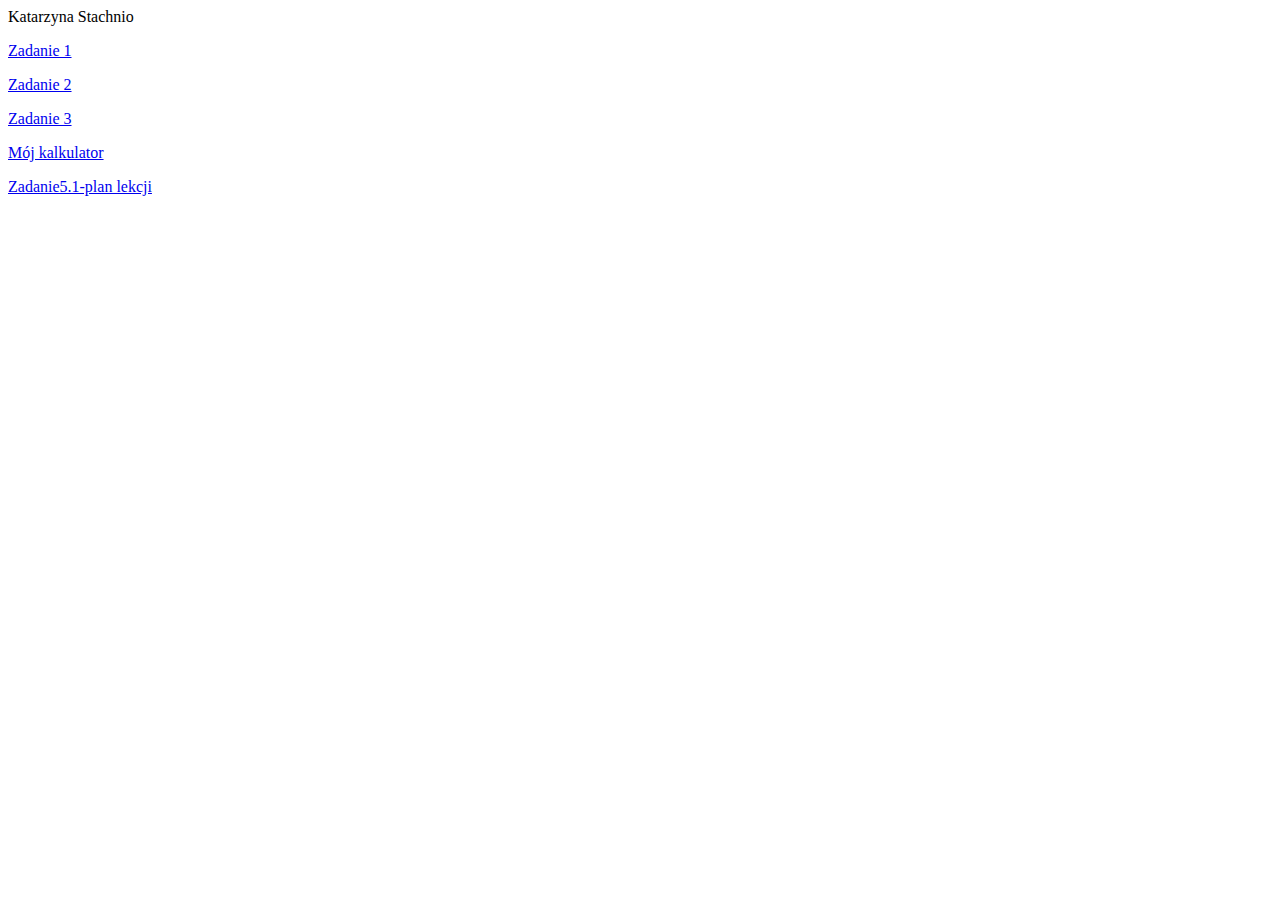
<file: index.html>
<html>
<head>
<meta charset="utf-8">
<title>Katarzyna Stachnio </title>
</head>
<body>
<p> Katarzyna Stachnio </p>
<p> <a href="./zadanie111.html"> Zadanie 1 </a> </p>
<p> <a href="./Zadanie2.html"> Zadanie 2 </a> </p>
<p> <a href="./zadanie3.html"> Zadanie 3 </a> </p>
<p> <a href="./kalkulator.html"> Mój kalkulator </a> </p>
<p> <a href="zadanie5/indexp.html"> Zadanie5.1-plan lekcji </a> </p>
</body>

</html>
</file>
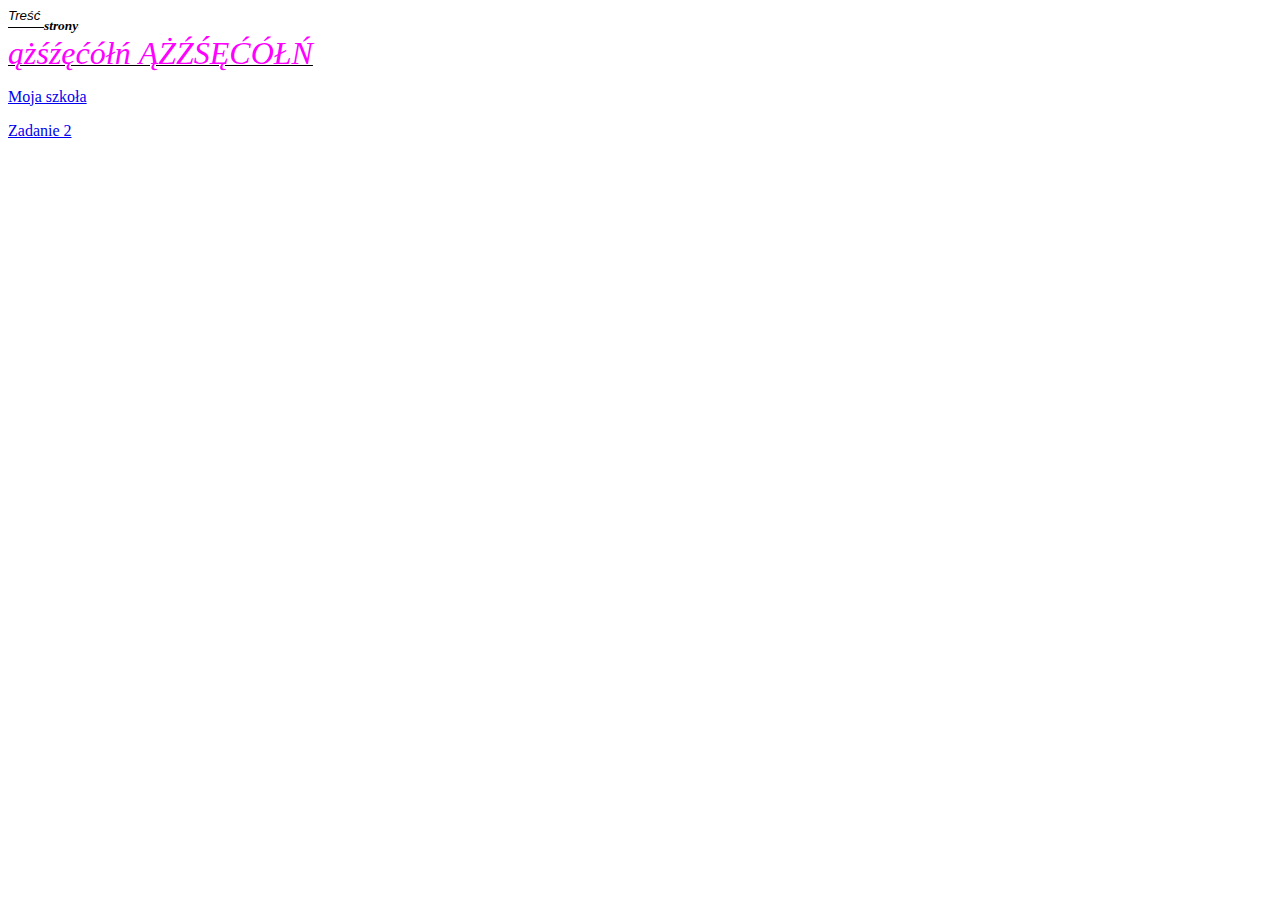
<file: indexx.html>
<html>
<head>
<meta charset="utf-8">
<title>Strona testowa klasy 3F</title>
</head>
<body>
<p> <i> <u><sup> <span style="font-family: Verdana, sans-serif">Treść </sup> <b> <sub> strony</b> </sub> <br><span style="color: fuchsia"> <span style="font-size: xx-large"> ążśźęćółń ĄŻŹŚĘĆÓŁŃ </p> </i> </u>
<p> <a href="https://www.prus.siedlce.pl/"> Moja szkoła </a> </p>
<p> <a href="./Zadanie2.html"> Zadanie 2 </a> </p>
</body>
</html>
</file>
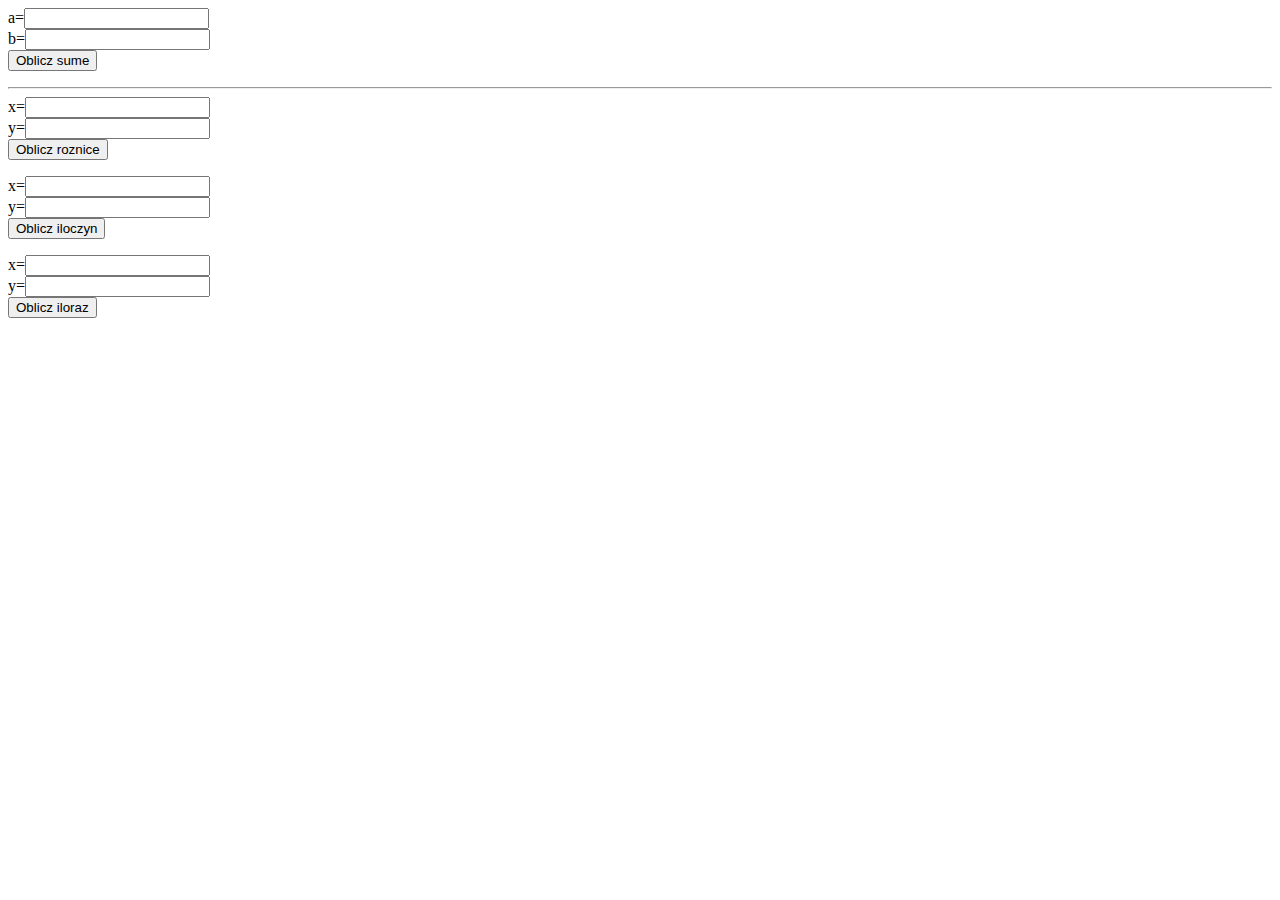
<file: kalkulator.html>
<html>
<head>
  <meta http-equiv="Content-type" content="text/html; charset=ISO-8859-2" />  
  <title>[ Tytul dokumentu ]</title>
</head>
<body>
<script language="JavaScript">

function dodawanie() {
/* Odwołanie do formularza i jego elementów przez nazwę*/
var skl1=parseFloat(document.Form.a.value);
var skl2=parseFloat(document.Form.b.value);
var wynik = skl1+skl2;
alert(wynik);
}
</script>

<form name="Form">
a=<input type="Text" name="a"><br>
b=<input type="Text" name="b"><br>
<input type="Button" value="Oblicz sume" onclick="dodawanie()">
</form>
<hr>

<script language="JavaScript">
function odejmowanie() {
/* Odwołanie do formularza i jego elementów przez indeks
Formularz o nazwie jakas_wymyslona_nazwa1 jest drugim formularzem w dokumencie więc ma indeks równy 1
Pole tekstowe o nazwie jakas_wymyslona_nazwa2 jest pierwszym elementem formularza więc ma indeks równy 0
*/
var skl1=parseFloat(document.forms[1].elements[0].value);
var skl2=parseFloat(document.forms[1].elements[1].value);
var wynik = skl1-skl2;
alert(wynik);
}
</script>

<form name="jakas_wymyslona_nazwa1">
x=<input type="Text" name="jakas_wymyslona_nazwa2"><br>
y=<input type="Text" name="jakas_wymyslona_nazwa3"><br>
<input type="Button" value="Oblicz roznice" onclick="odejmowanie()">
</form>

<script language="JavaScript">
function mnozenie() {
var skl1=parseFloat(document.forms[2].elements[0].value);
var skl2=parseFloat(document.forms[2].elements[1].value);
var wynik = skl1*skl2;
alert(wynik);
}
</script>

<form name="jakas_wymyslona_nazwa1">
x=<input type="Text" name="jakas_wymyslona_nazwa2"><br>
y=<input type="Text" name="jakas_wymyslona_nazwa3"><br>
<input type="Button" value="Oblicz iloczyn" onclick="mnozenie()">
</form>

<script language="JavaScript">
function dzielenie() {

if(document.forms[3].elements[1].value!=0) {
var skl1=parseFloat(document.forms[3].elements[0].value);
var skl2=parseFloat(document.forms[3].elements[1].value);
var wynik = skl1/skl2;
}
else {
wynik=0; }
alert(wynik);
}
</script>

<form name="jakas_wymyslona_nazwa1">
x=<input type="Text" name="jakas_wymyslona_nazwa2"><br>
y=<input type="Text" name="jakas_wymyslona_nazwa3"><br>
<input type="Button" value="Oblicz iloraz" onclick="dzielenie()">
</form>





</body>
</html>
</file>
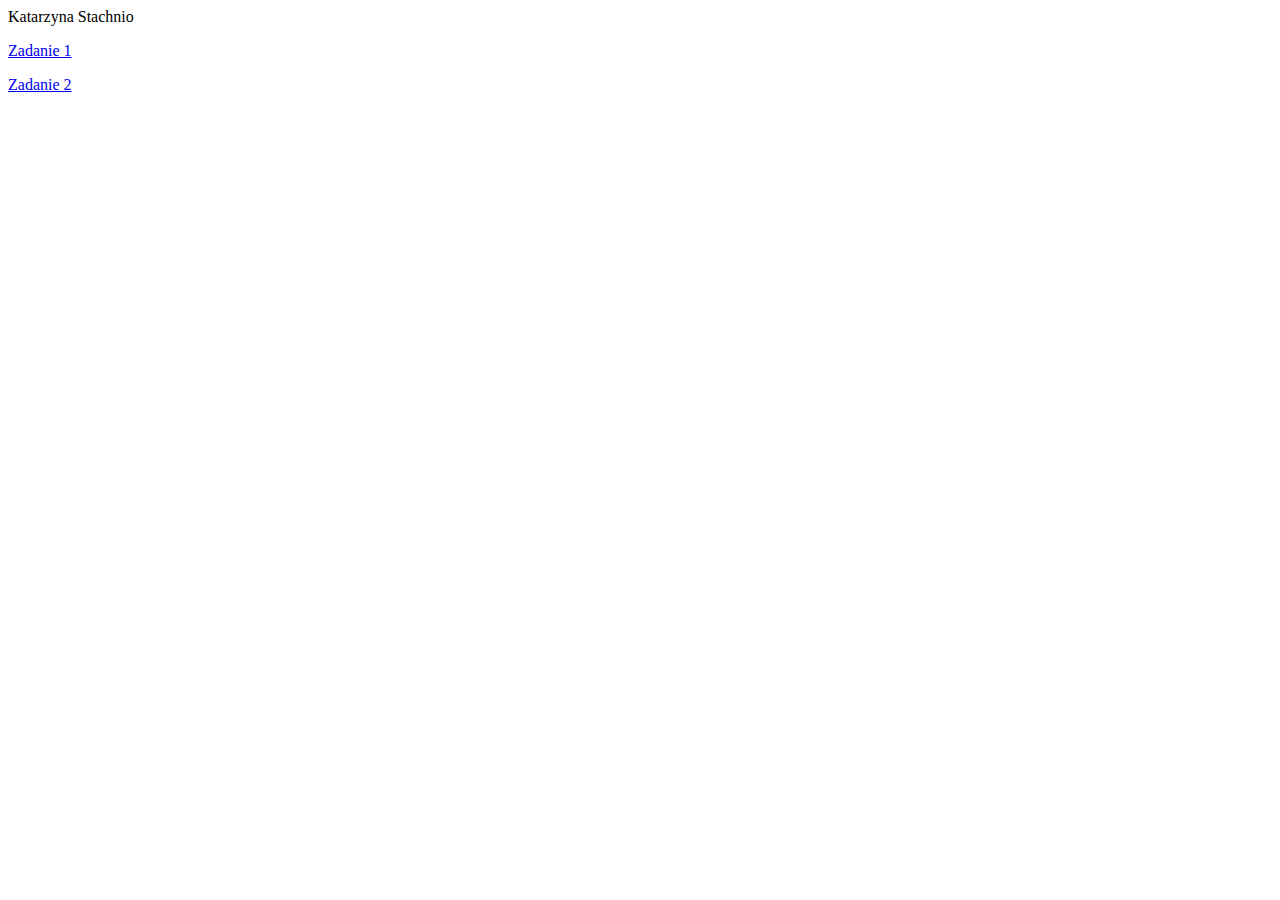
<file: zadanie.html>
<html>
<head>
<meta charset="utf-8">
<title>Katarzyna Stachnio </title>
</head>
<body>
<p> Katarzyna Stachnio </p>
<p> <a href="./zadanie111.html"> Zadanie 1 </a> </p>
<p> <a href="./Zadanie2.html"> Zadanie 2 </a> </p>
</body>
</html>
</file>
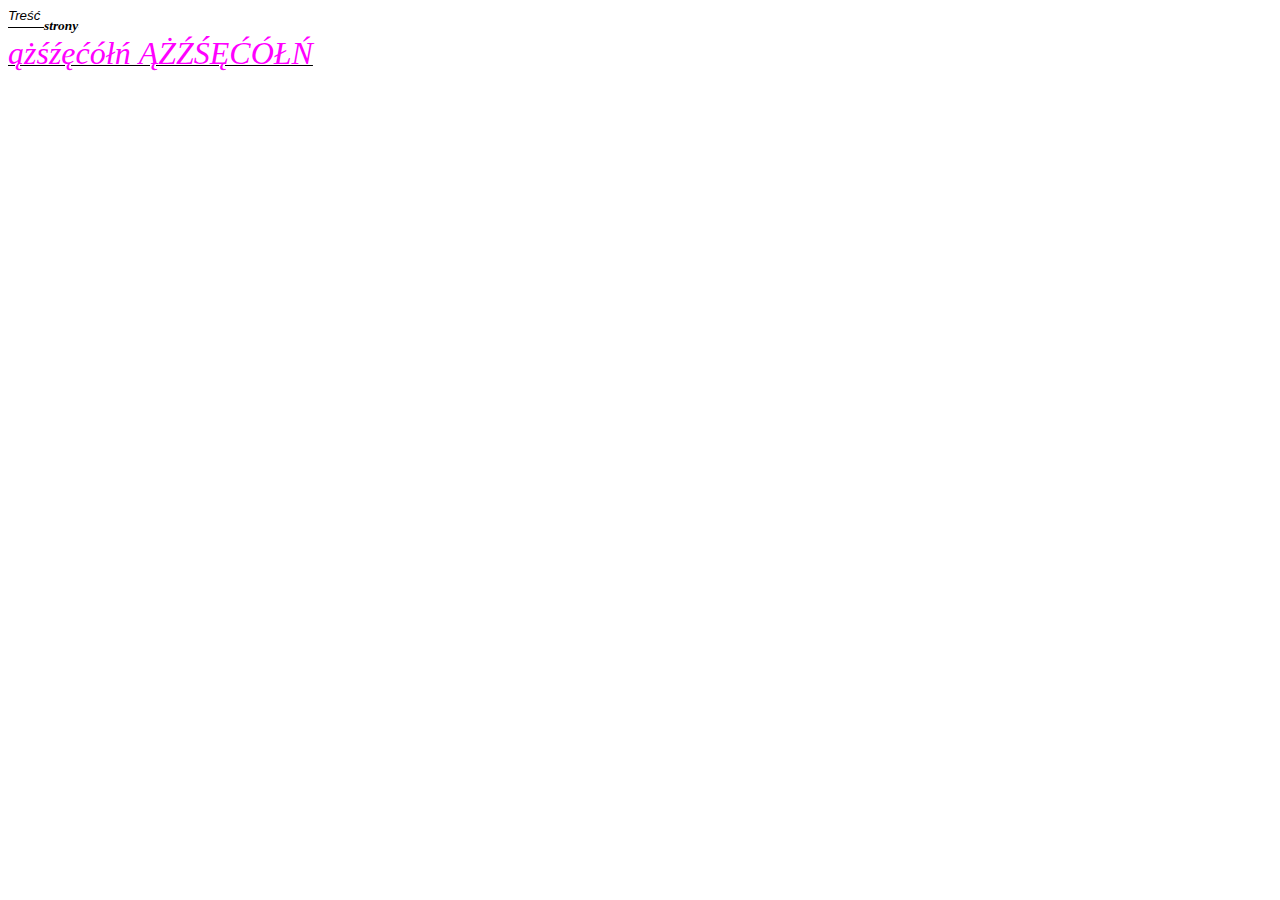
<file: zadanie111.html>
<html>
<head>
<meta charset="utf-8">
<title>Strona testowa klasy 3F</title>
</head>
<body>
<p> <i> <u><sup> <span style="font-family: Verdana, sans-serif">Treść </sup> <b> <sub> strony</b> </sub> <br><span style="color: fuchsia"> <span style="font-size: xx-large"> ążśźęćółń ĄŻŹŚĘĆÓŁŃ </p> </i> </u>
</body>
</html>
</file>
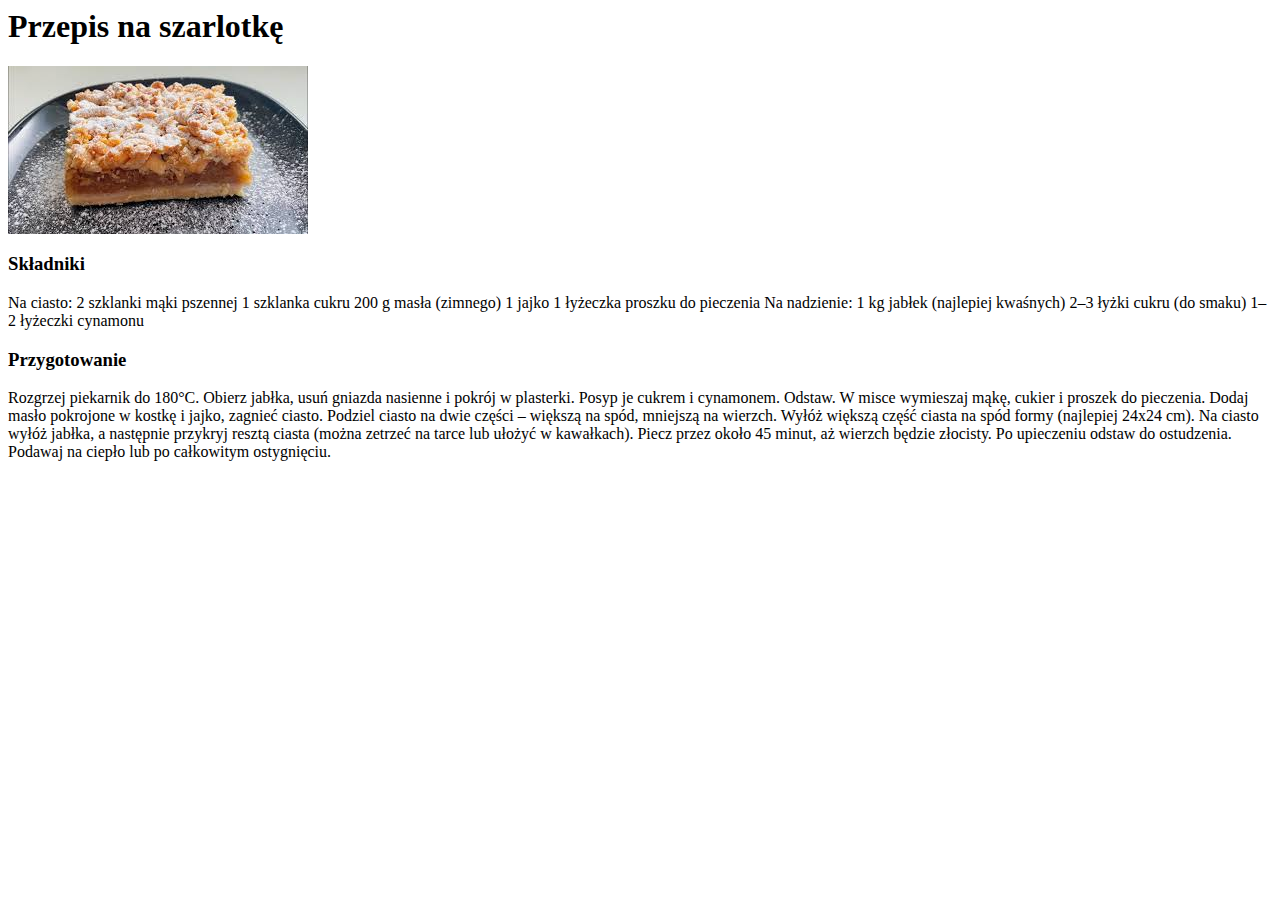
<file: Zadanie2.html>
<html>
<head>
<meta charset="utf-8">
<title>Przepis na szarlotkę</title>
</head>
<body>
<h1>Przepis na szarlotkę</h1>
<img src="./FOTO/szarlotka.jpg">
<h3>Składniki</h3>
<p> Na ciasto:

2 szklanki mąki pszennej

1 szklanka cukru

200 g masła (zimnego)

1 jajko

1 łyżeczka proszku do pieczenia

Na nadzienie:

1 kg jabłek (najlepiej kwaśnych)

2–3 łyżki cukru (do smaku)

1–2 łyżeczki cynamonu </p>
<h3> Przygotowanie </h3>
<p> Rozgrzej piekarnik do 180°C.

Obierz jabłka, usuń gniazda nasienne i pokrój w plasterki. Posyp je cukrem i cynamonem. Odstaw.

W misce wymieszaj mąkę, cukier i proszek do pieczenia.

Dodaj masło pokrojone w kostkę i jajko, zagnieć ciasto.

Podziel ciasto na dwie części – większą na spód, mniejszą na wierzch.

Wyłóż większą część ciasta na spód formy (najlepiej 24x24 cm).

Na ciasto wyłóż jabłka, a następnie przykryj resztą ciasta (można zetrzeć na tarce lub ułożyć w kawałkach).

Piecz przez około 45 minut, aż wierzch będzie złocisty.

Po upieczeniu odstaw do ostudzenia. Podawaj na ciepło lub po całkowitym ostygnięciu. </p>
</body>
</html>
</file>
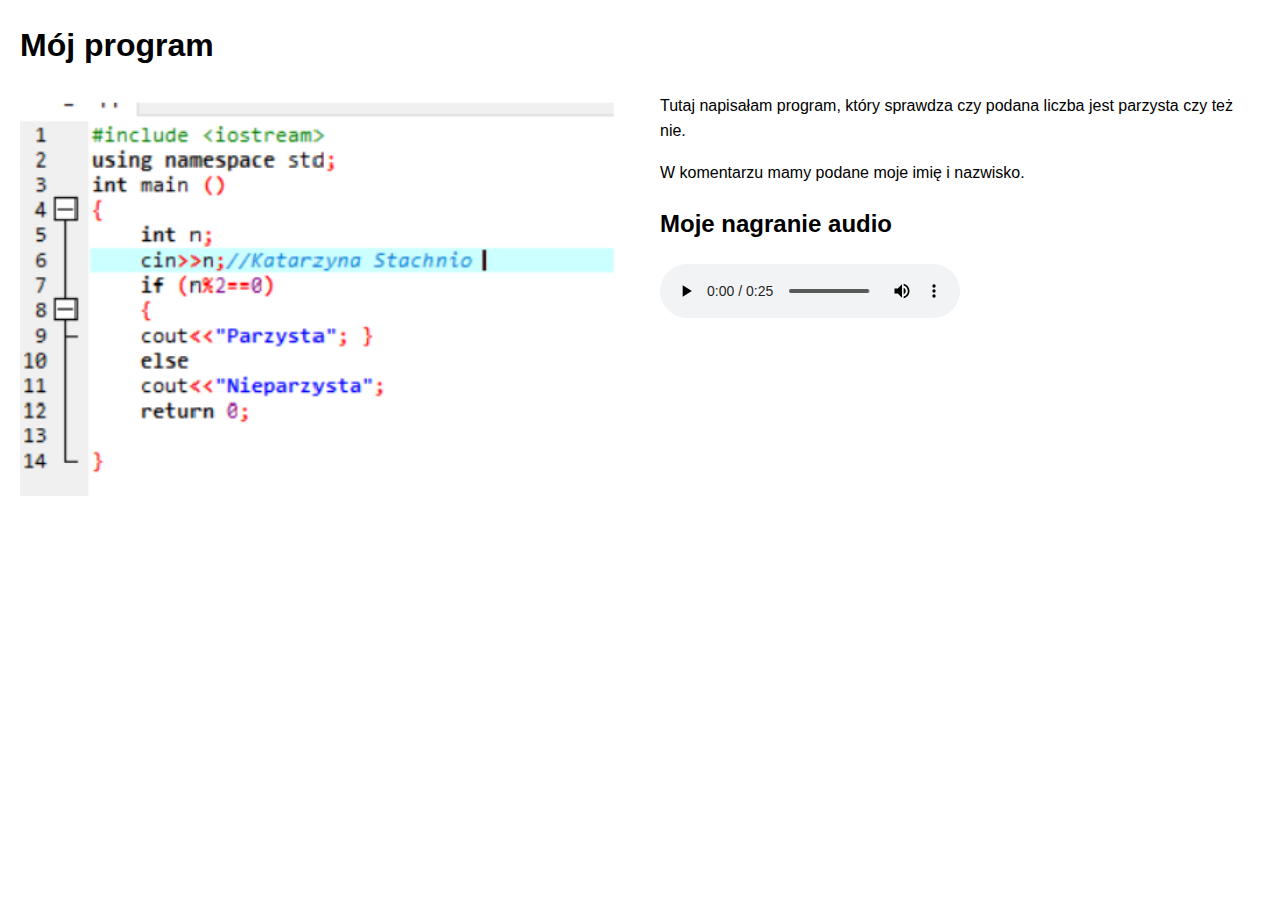
<file: zadanie3.html>
<html>
<head>
<meta charset="utf-8">
<title>Zadanie 3</title>
<style>
body {
font-family: Arial, sans-serif;
margin: 20px;
line-height: 1.6;
}
.grafika {
float: left; /* wyrównanie do lewej */
width: 50%; /* grafika zajmuje połowę strony */
margin: 0 20px 20px 0;/* margines pomiędzy grafiką a tekstem */
}
audio, video {
display: block;
margin: 20px 0;
}
.clear {
clear: both;
}
</style>
</head>
<body>
<h1>Mój program</h1>


<img src="za43.png" alt="Zrzut ekranu programu" class="grafika">


<p>
Tutaj napisałam program, który sprawdza czy podana liczba jest parzysta czy też nie.
</p>


<p>
W komentarzu mamy podane moje imię i nazwisko.
</p>
<h2> Moje nagranie audio </h2>
<audio controls>
    <source src="Zad4audio.m4a" type="audio/mpeg">
   
</audio>


<div class="clear"></div>


</body>
</html>
</file>
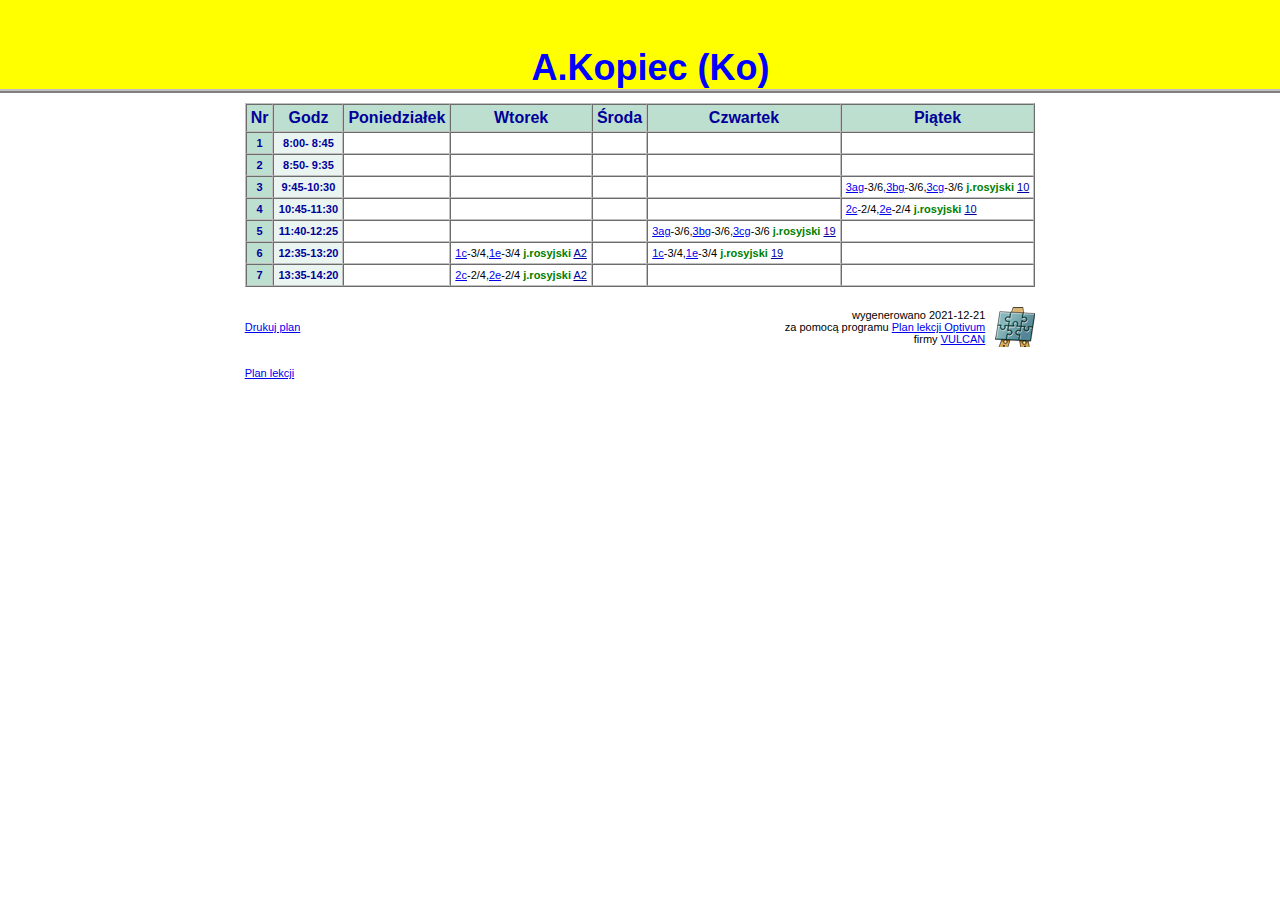
<file: zadanie5/plany/n1.html>
<html><head>
<meta http-equiv="Content-Type" content="text/html; charset=utf-8">
<meta http-equiv="Content-Language" content="pl">
<meta name="description" content="./n Plan lekcji nauczyciela A.Kopiec (Ko)/n utworzony za pomoc± programu Plan lekcji Optivum firmy VULCAN">
<title>Plan lekcji nauczyciela - A.Kopiec (Ko)</title>
<link rel="stylesheet" href="../css/plan.css" type="text/css">
<script language="JavaScript1.2" type="text/javascript" src="../scripts/plan.js"></script>
</head>
<body>
<table border="0" cellpadding="0" cellspacing="0" width="100%" class="tabtytul">
<tr>
<td class="tytul">
<img src="../images/pusty.gif" height="80" width="1">
<span class="tytulnapis">A.Kopiec (Ko)</span></td></tr></table>
<div align="center">
<table border="0" cellpadding="10" cellspacing="0">
<tr><td colspan="2">
<table border="1" cellspacing="0" cellpadding="4" class="tabela">
<tr>
<th>Nr</th>
<th>Godz</th>
<th>Poniedziałek</th>
<th>Wtorek</th>
<th>Środa</th>
<th>Czwartek</th>
<th>Piątek</th>
</tr>
<tr>
<td class="nr">1</td>
<td class="g"> 8:00- 8:45</td>
<td class="l">&nbsp;</td>
<td class="l">&nbsp;</td>
<td class="l">&nbsp;</td>
<td class="l">&nbsp;</td>
<td class="l">&nbsp;</td>
</tr>
<tr>
<td class="nr">2</td>
<td class="g"> 8:50- 9:35</td>
<td class="l">&nbsp;</td>
<td class="l">&nbsp;</td>
<td class="l">&nbsp;</td>
<td class="l">&nbsp;</td>
<td class="l">&nbsp;</td>
</tr>
<tr>
<td class="nr">3</td>
<td class="g"> 9:45-10:30</td>
<td class="l">&nbsp;</td>
<td class="l">&nbsp;</td>
<td class="l">&nbsp;</td>
<td class="l">&nbsp;</td>
<td class="l"><a href="o19.html" class="o">3ag</a>-3/6,<a href="o20.html" class="o">3bg</a>-3/6,<a href="o21.html" class="o">3cg</a>-3/6 <span class="p">j.rosyjski</span> <a href="s1.html" class="s">10</a><br></td>
</tr>
<tr>
<td class="nr">4</td>
<td class="g">10:45-11:30</td>
<td class="l">&nbsp;</td>
<td class="l">&nbsp;</td>
<td class="l">&nbsp;</td>
<td class="l">&nbsp;</td>
<td class="l"><a href="o9.html" class="o">2c</a>-2/4,<a href="o11.html" class="o">2e</a>-2/4 <span class="p">j.rosyjski</span> <a href="s1.html" class="s">10</a><br></td>
</tr>
<tr>
<td class="nr">5</td>
<td class="g">11:40-12:25</td>
<td class="l">&nbsp;</td>
<td class="l">&nbsp;</td>
<td class="l">&nbsp;</td>
<td class="l"><a href="o19.html" class="o">3ag</a>-3/6,<a href="o20.html" class="o">3bg</a>-3/6,<a href="o21.html" class="o">3cg</a>-3/6 <span class="p">j.rosyjski</span> <a href="s12.html" class="s">19</a><br></td>
<td class="l">&nbsp;</td>
</tr>
<tr>
<td class="nr">6</td>
<td class="g">12:35-13:20</td>
<td class="l">&nbsp;</td>
<td class="l"><a href="o3.html" class="o">1c</a>-3/4,<a href="o5.html" class="o">1e</a>-3/4 <span class="p">j.rosyjski</span> <a href="s22.html" class="s">A2</a><br></td>
<td class="l">&nbsp;</td>
<td class="l"><a href="o3.html" class="o">1c</a>-3/4,<a href="o5.html" class="o">1e</a>-3/4 <span class="p">j.rosyjski</span> <a href="s12.html" class="s">19</a><br></td>
<td class="l">&nbsp;</td>
</tr>
<tr>
<td class="nr">7</td>
<td class="g">13:35-14:20</td>
<td class="l">&nbsp;</td>
<td class="l"><a href="o9.html" class="o">2c</a>-2/4,<a href="o11.html" class="o">2e</a>-2/4 <span class="p">j.rosyjski</span> <a href="s22.html" class="s">A2</a><br></td>
<td class="l">&nbsp;</td>
<td class="l">&nbsp;</td>
<td class="l">&nbsp;</td>
</tr>
</table>
</td></tr>
<tr><td align="left"><a href="javascript:window.print()">Drukuj plan</a></td><td class="op" align="right">
<table border="0" cellpadding="0" cellspacing="0">
<tr><td align="right">
wygenerowano 2021-12-21<br>
za pomocą programu
<a href="http://www.vulcan.edu.pl/dla_szkol/optivum/plan_lekcji/Strony/wstep.aspx" target="_blank">Plan lekcji Optivum</a><br>
firmy <a href="http://www.vulcan.edu.pl/" target="_blank">VULCAN</a></td>
<td><img border="0" src="../images/plan_logo.gif" style="margin-left:10" alt="logo programu Plan lekcji Optivum" width="40" height="40"></td>
</tr></table>
<tr><td>
<script type="text/javascript" src="../scripts/powrot.js"></script>
</td></tr>
</td></tr></table></div>
</body>
</html>
</file>
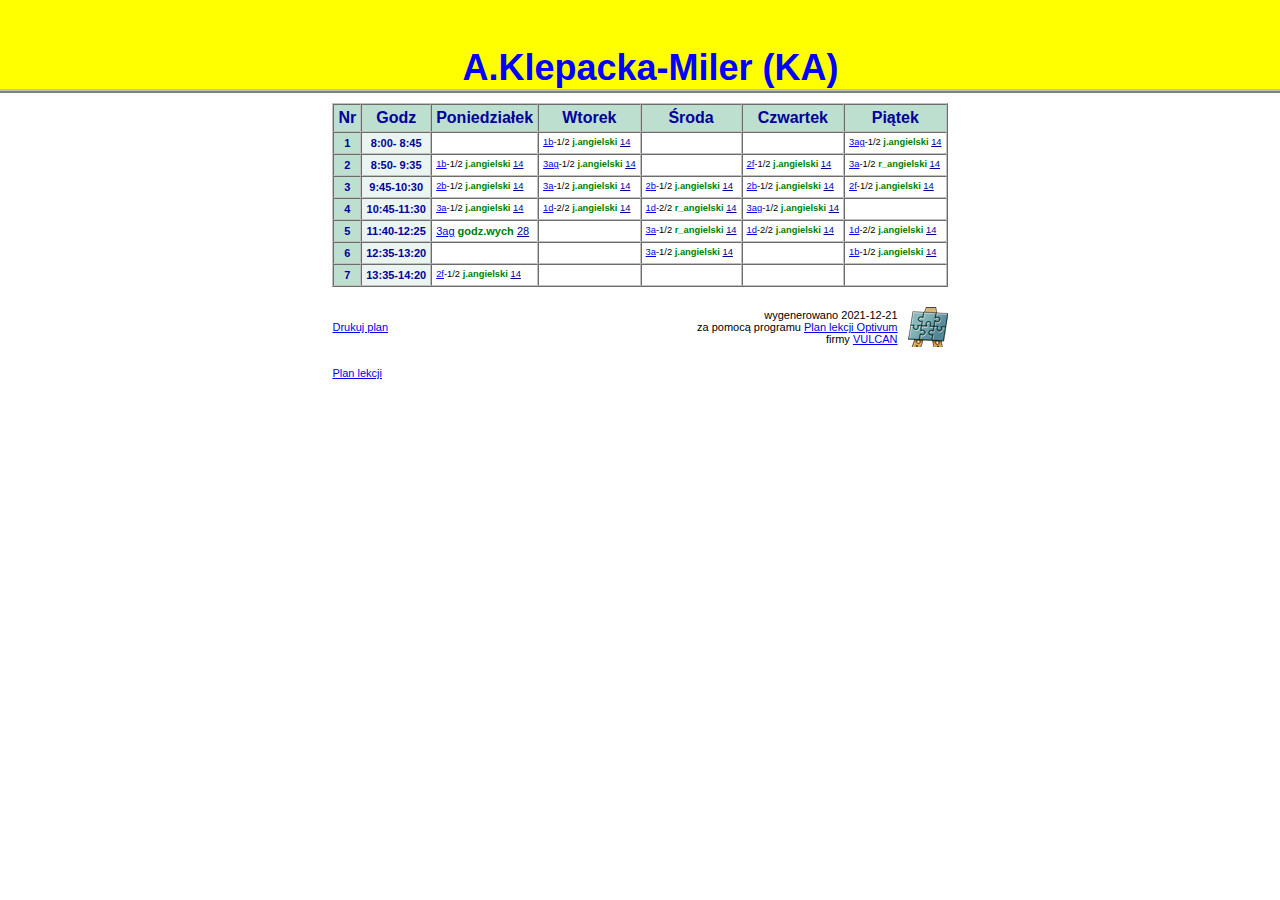
<file: zadanie5/plany/n10.html>
<html><head>
<meta http-equiv="Content-Type" content="text/html; charset=utf-8">
<meta http-equiv="Content-Language" content="pl">
<meta name="description" content="./n Plan lekcji nauczyciela A.Klepacka-Miler (KA)/n utworzony za pomoc± programu Plan lekcji Optivum firmy VULCAN">
<title>Plan lekcji nauczyciela - A.Klepacka-Miler (KA)</title>
<link rel="stylesheet" href="../css/plan.css" type="text/css">
<script language="JavaScript1.2" type="text/javascript" src="../scripts/plan.js"></script>
</head>
<body>
<table border="0" cellpadding="0" cellspacing="0" width="100%" class="tabtytul">
<tr>
<td class="tytul">
<img src="../images/pusty.gif" height="80" width="1">
<span class="tytulnapis">A.Klepacka-Miler (KA)</span></td></tr></table>
<div align="center">
<table border="0" cellpadding="10" cellspacing="0">
<tr><td colspan="2">
<table border="1" cellspacing="0" cellpadding="4" class="tabela">
<tr>
<th>Nr</th>
<th>Godz</th>
<th>Poniedziałek</th>
<th>Wtorek</th>
<th>Środa</th>
<th>Czwartek</th>
<th>Piątek</th>
</tr>
<tr>
<td class="nr">1</td>
<td class="g"> 8:00- 8:45</td>
<td class="l">&nbsp;</td>
<td class="l"><span style="font-size:85%"><a href="o2.html" class="o">1b</a>-1/2 <span class="p">j.angielski</span> <a href="s7.html" class="s">14</a><br></span></td>
<td class="l">&nbsp;</td>
<td class="l">&nbsp;</td>
<td class="l"><span style="font-size:85%"><a href="o19.html" class="o">3ag</a>-1/2 <span class="p">j.angielski</span> <a href="s7.html" class="s">14</a><br></span></td>
</tr>
<tr>
<td class="nr">2</td>
<td class="g"> 8:50- 9:35</td>
<td class="l"><span style="font-size:85%"><a href="o2.html" class="o">1b</a>-1/2 <span class="p">j.angielski</span> <a href="s7.html" class="s">14</a><br></span></td>
<td class="l"><span style="font-size:85%"><a href="o19.html" class="o">3ag</a>-1/2 <span class="p">j.angielski</span> <a href="s7.html" class="s">14</a><br></span></td>
<td class="l">&nbsp;</td>
<td class="l"><span style="font-size:85%"><a href="o12.html" class="o">2f</a>-1/2 <span class="p">j.angielski</span> <a href="s7.html" class="s">14</a><br></span></td>
<td class="l"><span style="font-size:85%"><a href="o13.html" class="o">3a</a>-1/2 <span class="p">r_angielski</span> <a href="s7.html" class="s">14</a><br></span></td>
</tr>
<tr>
<td class="nr">3</td>
<td class="g"> 9:45-10:30</td>
<td class="l"><span style="font-size:85%"><a href="o8.html" class="o">2b</a>-1/2 <span class="p">j.angielski</span> <a href="s7.html" class="s">14</a><br></span></td>
<td class="l"><span style="font-size:85%"><a href="o13.html" class="o">3a</a>-1/2 <span class="p">j.angielski</span> <a href="s7.html" class="s">14</a><br></span></td>
<td class="l"><span style="font-size:85%"><a href="o8.html" class="o">2b</a>-1/2 <span class="p">j.angielski</span> <a href="s7.html" class="s">14</a><br></span></td>
<td class="l"><span style="font-size:85%"><a href="o8.html" class="o">2b</a>-1/2 <span class="p">j.angielski</span> <a href="s7.html" class="s">14</a><br></span></td>
<td class="l"><span style="font-size:85%"><a href="o12.html" class="o">2f</a>-1/2 <span class="p">j.angielski</span> <a href="s7.html" class="s">14</a><br></span></td>
</tr>
<tr>
<td class="nr">4</td>
<td class="g">10:45-11:30</td>
<td class="l"><span style="font-size:85%"><a href="o13.html" class="o">3a</a>-1/2 <span class="p">j.angielski</span> <a href="s7.html" class="s">14</a><br></span></td>
<td class="l"><span style="font-size:85%"><a href="o4.html" class="o">1d</a>-2/2 <span class="p">j.angielski</span> <a href="s7.html" class="s">14</a><br></span></td>
<td class="l"><span style="font-size:85%"><a href="o4.html" class="o">1d</a>-2/2 <span class="p">r_angielski</span> <a href="s7.html" class="s">14</a><br></span></td>
<td class="l"><span style="font-size:85%"><a href="o19.html" class="o">3ag</a>-1/2 <span class="p">j.angielski</span> <a href="s7.html" class="s">14</a><br></span></td>
<td class="l">&nbsp;</td>
</tr>
<tr>
<td class="nr">5</td>
<td class="g">11:40-12:25</td>
<td class="l"><a href="o19.html" class="o">3ag</a> <span class="p">godz.wych</span> <a href="s18.html" class="s">28</a><br></td>
<td class="l">&nbsp;</td>
<td class="l"><span style="font-size:85%"><a href="o13.html" class="o">3a</a>-1/2 <span class="p">r_angielski</span> <a href="s7.html" class="s">14</a><br></span></td>
<td class="l"><span style="font-size:85%"><a href="o4.html" class="o">1d</a>-2/2 <span class="p">j.angielski</span> <a href="s7.html" class="s">14</a><br></span></td>
<td class="l"><span style="font-size:85%"><a href="o4.html" class="o">1d</a>-2/2 <span class="p">j.angielski</span> <a href="s7.html" class="s">14</a><br></span></td>
</tr>
<tr>
<td class="nr">6</td>
<td class="g">12:35-13:20</td>
<td class="l">&nbsp;</td>
<td class="l">&nbsp;</td>
<td class="l"><span style="font-size:85%"><a href="o13.html" class="o">3a</a>-1/2 <span class="p">j.angielski</span> <a href="s7.html" class="s">14</a><br></span></td>
<td class="l">&nbsp;</td>
<td class="l"><span style="font-size:85%"><a href="o2.html" class="o">1b</a>-1/2 <span class="p">j.angielski</span> <a href="s7.html" class="s">14</a><br></span></td>
</tr>
<tr>
<td class="nr">7</td>
<td class="g">13:35-14:20</td>
<td class="l"><span style="font-size:85%"><a href="o12.html" class="o">2f</a>-1/2 <span class="p">j.angielski</span> <a href="s7.html" class="s">14</a><br></span></td>
<td class="l">&nbsp;</td>
<td class="l">&nbsp;</td>
<td class="l">&nbsp;</td>
<td class="l">&nbsp;</td>
</tr>
</table>
</td></tr>
<tr><td align="left"><a href="javascript:window.print()">Drukuj plan</a></td><td class="op" align="right">
<table border="0" cellpadding="0" cellspacing="0">
<tr><td align="right">
wygenerowano 2021-12-21<br>
za pomocą programu
<a href="http://www.vulcan.edu.pl/dla_szkol/optivum/plan_lekcji/Strony/wstep.aspx" target="_blank">Plan lekcji Optivum</a><br>
firmy <a href="http://www.vulcan.edu.pl/" target="_blank">VULCAN</a></td>
<td><img border="0" src="../images/plan_logo.gif" style="margin-left:10" alt="logo programu Plan lekcji Optivum" width="40" height="40"></td>
</tr></table>
<tr><td>
<script type="text/javascript" src="../scripts/powrot.js"></script>
</td></tr>
</td></tr></table></div>
</body>
</html>
</file>
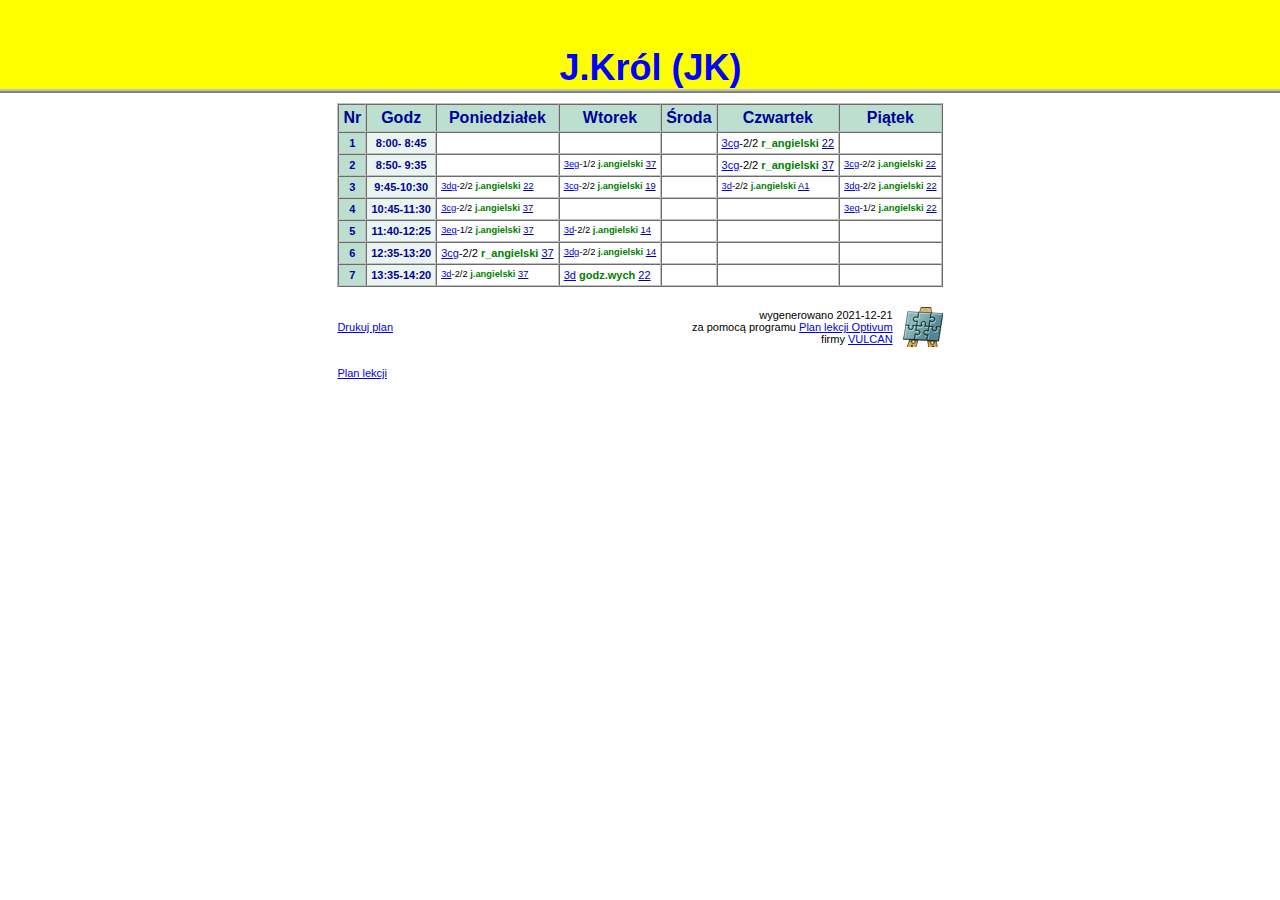
<file: zadanie5/plany/n11.html>
<html><head>
<meta http-equiv="Content-Type" content="text/html; charset=utf-8">
<meta http-equiv="Content-Language" content="pl">
<meta name="description" content="./n Plan lekcji nauczyciela J.Król  (JK)/n utworzony za pomoc± programu Plan lekcji Optivum firmy VULCAN">
<title>Plan lekcji nauczyciela - J.Król  (JK)</title>
<link rel="stylesheet" href="../css/plan.css" type="text/css">
<script language="JavaScript1.2" type="text/javascript" src="../scripts/plan.js"></script>
</head>
<body>
<table border="0" cellpadding="0" cellspacing="0" width="100%" class="tabtytul">
<tr>
<td class="tytul">
<img src="../images/pusty.gif" height="80" width="1">
<span class="tytulnapis">J.Król  (JK)</span></td></tr></table>
<div align="center">
<table border="0" cellpadding="10" cellspacing="0">
<tr><td colspan="2">
<table border="1" cellspacing="0" cellpadding="4" class="tabela">
<tr>
<th>Nr</th>
<th>Godz</th>
<th>Poniedziałek</th>
<th>Wtorek</th>
<th>Środa</th>
<th>Czwartek</th>
<th>Piątek</th>
</tr>
<tr>
<td class="nr">1</td>
<td class="g"> 8:00- 8:45</td>
<td class="l">&nbsp;</td>
<td class="l">&nbsp;</td>
<td class="l">&nbsp;</td>
<td class="l"><a href="o21.html" class="o">3cg</a>-2/2 <span class="p">r_angielski</span> <a href="s15.html" class="s">22</a><br></td>
<td class="l">&nbsp;</td>
</tr>
<tr>
<td class="nr">2</td>
<td class="g"> 8:50- 9:35</td>
<td class="l">&nbsp;</td>
<td class="l"><span style="font-size:85%"><a href="o23.html" class="o">3eg</a>-1/2 <span class="p">j.angielski</span> <a href="s29.html" class="s">37</a><br></span></td>
<td class="l">&nbsp;</td>
<td class="l"><a href="o21.html" class="o">3cg</a>-2/2 <span class="p">r_angielski</span> <a href="s29.html" class="s">37</a><br></td>
<td class="l"><span style="font-size:85%"><a href="o21.html" class="o">3cg</a>-2/2 <span class="p">j.angielski</span> <a href="s15.html" class="s">22</a><br></span></td>
</tr>
<tr>
<td class="nr">3</td>
<td class="g"> 9:45-10:30</td>
<td class="l"><span style="font-size:85%"><a href="o22.html" class="o">3dg</a>-2/2 <span class="p">j.angielski</span> <a href="s15.html" class="s">22</a><br></span></td>
<td class="l"><span style="font-size:85%"><a href="o21.html" class="o">3cg</a>-2/2 <span class="p">j.angielski</span> <a href="s12.html" class="s">19</a><br></span></td>
<td class="l">&nbsp;</td>
<td class="l"><span style="font-size:85%"><a href="o16.html" class="o">3d</a>-2/2 <span class="p">j.angielski</span> <a href="s21.html" class="s">A1</a><br></span></td>
<td class="l"><span style="font-size:85%"><a href="o22.html" class="o">3dg</a>-2/2 <span class="p">j.angielski</span> <a href="s15.html" class="s">22</a><br></span></td>
</tr>
<tr>
<td class="nr">4</td>
<td class="g">10:45-11:30</td>
<td class="l"><span style="font-size:85%"><a href="o21.html" class="o">3cg</a>-2/2 <span class="p">j.angielski</span> <a href="s29.html" class="s">37</a><br></span></td>
<td class="l">&nbsp;</td>
<td class="l">&nbsp;</td>
<td class="l">&nbsp;</td>
<td class="l"><span style="font-size:85%"><a href="o23.html" class="o">3eg</a>-1/2 <span class="p">j.angielski</span> <a href="s15.html" class="s">22</a><br></span></td>
</tr>
<tr>
<td class="nr">5</td>
<td class="g">11:40-12:25</td>
<td class="l"><span style="font-size:85%"><a href="o23.html" class="o">3eg</a>-1/2 <span class="p">j.angielski</span> <a href="s29.html" class="s">37</a><br></span></td>
<td class="l"><span style="font-size:85%"><a href="o16.html" class="o">3d</a>-2/2 <span class="p">j.angielski</span> <a href="s7.html" class="s">14</a><br></span></td>
<td class="l">&nbsp;</td>
<td class="l">&nbsp;</td>
<td class="l">&nbsp;</td>
</tr>
<tr>
<td class="nr">6</td>
<td class="g">12:35-13:20</td>
<td class="l"><a href="o21.html" class="o">3cg</a>-2/2 <span class="p">r_angielski</span> <a href="s29.html" class="s">37</a><br></td>
<td class="l"><span style="font-size:85%"><a href="o22.html" class="o">3dg</a>-2/2 <span class="p">j.angielski</span> <a href="s7.html" class="s">14</a><br></span></td>
<td class="l">&nbsp;</td>
<td class="l">&nbsp;</td>
<td class="l">&nbsp;</td>
</tr>
<tr>
<td class="nr">7</td>
<td class="g">13:35-14:20</td>
<td class="l"><span style="font-size:85%"><a href="o16.html" class="o">3d</a>-2/2 <span class="p">j.angielski</span> <a href="s29.html" class="s">37</a><br></span></td>
<td class="l"><a href="o16.html" class="o">3d</a> <span class="p">godz.wych</span> <a href="s15.html" class="s">22</a><br></td>
<td class="l">&nbsp;</td>
<td class="l">&nbsp;</td>
<td class="l">&nbsp;</td>
</tr>
</table>
</td></tr>
<tr><td align="left"><a href="javascript:window.print()">Drukuj plan</a></td><td class="op" align="right">
<table border="0" cellpadding="0" cellspacing="0">
<tr><td align="right">
wygenerowano 2021-12-21<br>
za pomocą programu
<a href="http://www.vulcan.edu.pl/dla_szkol/optivum/plan_lekcji/Strony/wstep.aspx" target="_blank">Plan lekcji Optivum</a><br>
firmy <a href="http://www.vulcan.edu.pl/" target="_blank">VULCAN</a></td>
<td><img border="0" src="../images/plan_logo.gif" style="margin-left:10" alt="logo programu Plan lekcji Optivum" width="40" height="40"></td>
</tr></table>
<tr><td>
<script type="text/javascript" src="../scripts/powrot.js"></script>
</td></tr>
</td></tr></table></div>
</body>
</html>
</file>
<file: zadanie5/css/plan.css>
body{
	background-color:#ffffff;
	color:#000000;
	font:11px verdana,sans-serif;
	overflow:auto;
	margin:0}
.tabtytul{ /* tabelka z grafik� (nag��wek) */
	background-color:#80c2ab;
	border-bottom:2px solid #808080}
.tytul{ /* kom�rka z tytu�em */
	background-color:#FFFF00;
	color:#0000FF;
	height:80px;
	font:bold 36px verdana,sans-serif;
	border-bottom:2px solid #c0c0c0;
	text-align:center}
.tytulnapis{ /* tytu� strony z cieniem (tylko IE) */
	padding-left:10px;width:400px;height:60px;filter:Shadow(Color=#666666,Direction=150)}
.tabela{ /* tabela z planem */
	border-color:#c0c0c0}
td{
	font-size:11px}
th{
	background-color:#bddfd0;
	color:#000099;
	font-size:16px}
td.g{ /* godzina */
    align-items: center;
    text-align: right;
	background-color:#eaf4f0;
	color:#000099;
	font-weight:bold;
	vertical-align:top;
	text-align:center;
	white-space:nowrap}
	
td.nr{ /* numer lekcji */
    align-items: center;
	background-color:#bddfd0;
	color:#000099;
	font-weight:bold;
	text-align:center;
	vertical-align:top}
td.l{ /* lekcja */
	background-color:#ffffff;
	color:#000000;
	vertical-align:top}
a.n{ /* nauczyciel */
	color:#000099}
a.s{ /* sala */
	color:#000099}
a.k{ /* klasa */
	color:#000099}
.p{ /* przedmiot */
	color:#008000;
	font-weight:bold}
.op{ /* napis */
	font:10px verdana,sans-serif}
@media print{
.tabtytul{ /* nag��wek do druku */
	display:none}
}
</file>
